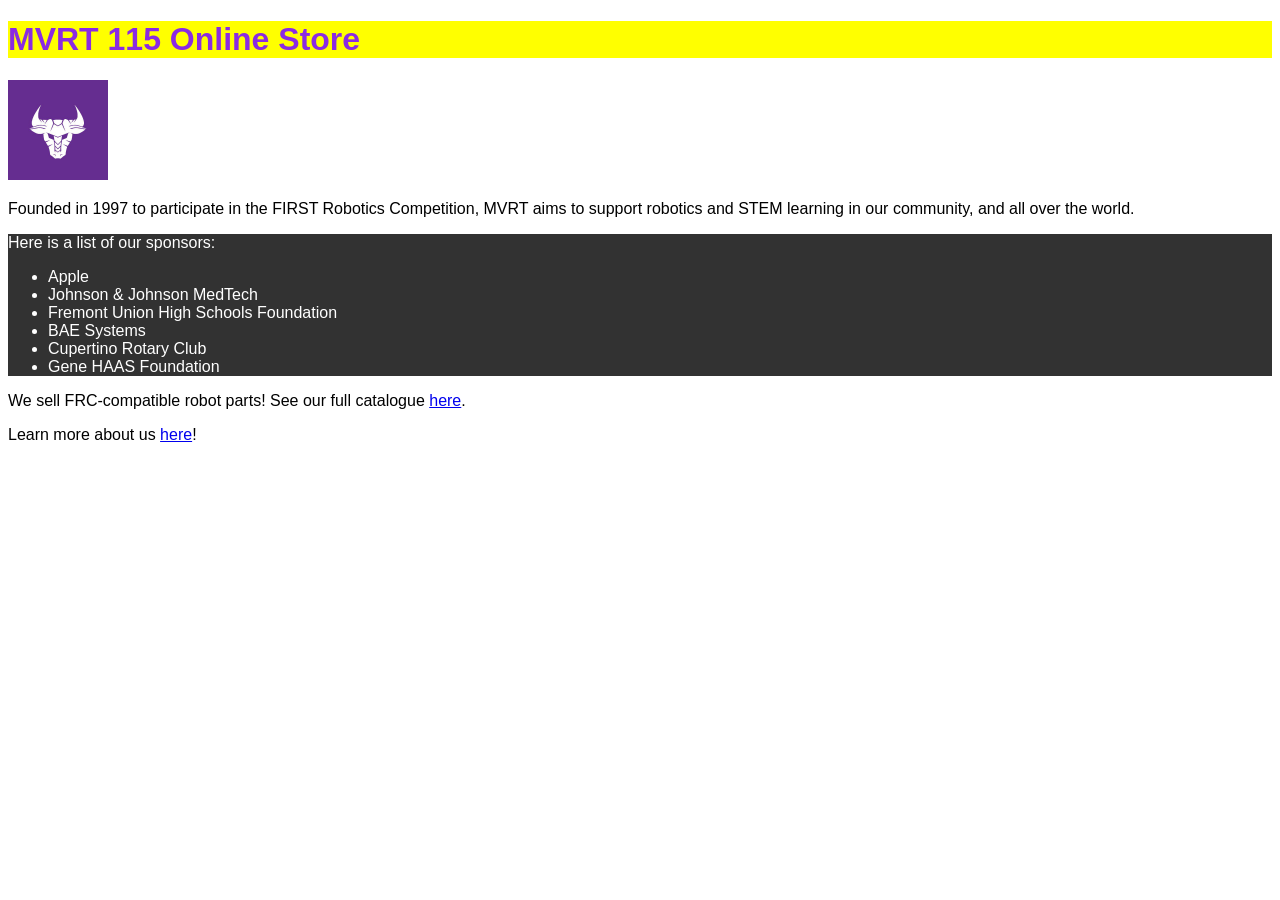
<file: index.html>
<!DOCTYPE html>
<html>

    <body>
        <head>
            <title>MVRT 115 Online Store</title>
            <link rel="stylesheet" type="text/css" href="style.css">
        </head>
        
        <script> 
            var name = prompt("Please enter your name: ");
            var age  = prompt("Please enter your age: ");
            alert("Hello, " + name + ". You are " + age + " years old.");
        </script>

        <h1>MVRT 115 Online Store</h1>

        
        <img src="MainPageImgs/mvrt-icon.png" alt="Monta Vista Robotics Team logo" id="frontlogo">

        <div class="generaltext">
            <p>Founded in 1997 to participate in the FIRST Robotics Competition, MVRT aims to support robotics and STEM learning in our community, and all over the world.</p>
        </div>

        <div id="sponsorlist">
            <p>Here is a list of our sponsors:</p>
            <ul>
                <li>Apple</li>
                <li>Johnson & Johnson MedTech</li>
                <li>Fremont Union High Schools Foundation</li>
                <li>BAE Systems</li>
                <li>Cupertino Rotary Club</li>
                <li>Gene HAAS Foundation</li>
            </ul>
        </div>
    
        
        

        <div class="generaltext">
            <p>We sell FRC-compatible robot parts! See our full catalogue <a href="CataloguePage/catalogue.html">here</a>.</p>
            <p>Learn more about us <a href="https://mvrt.com/">here</a>!</p>
        </div>

    </body>

</html>
</file>
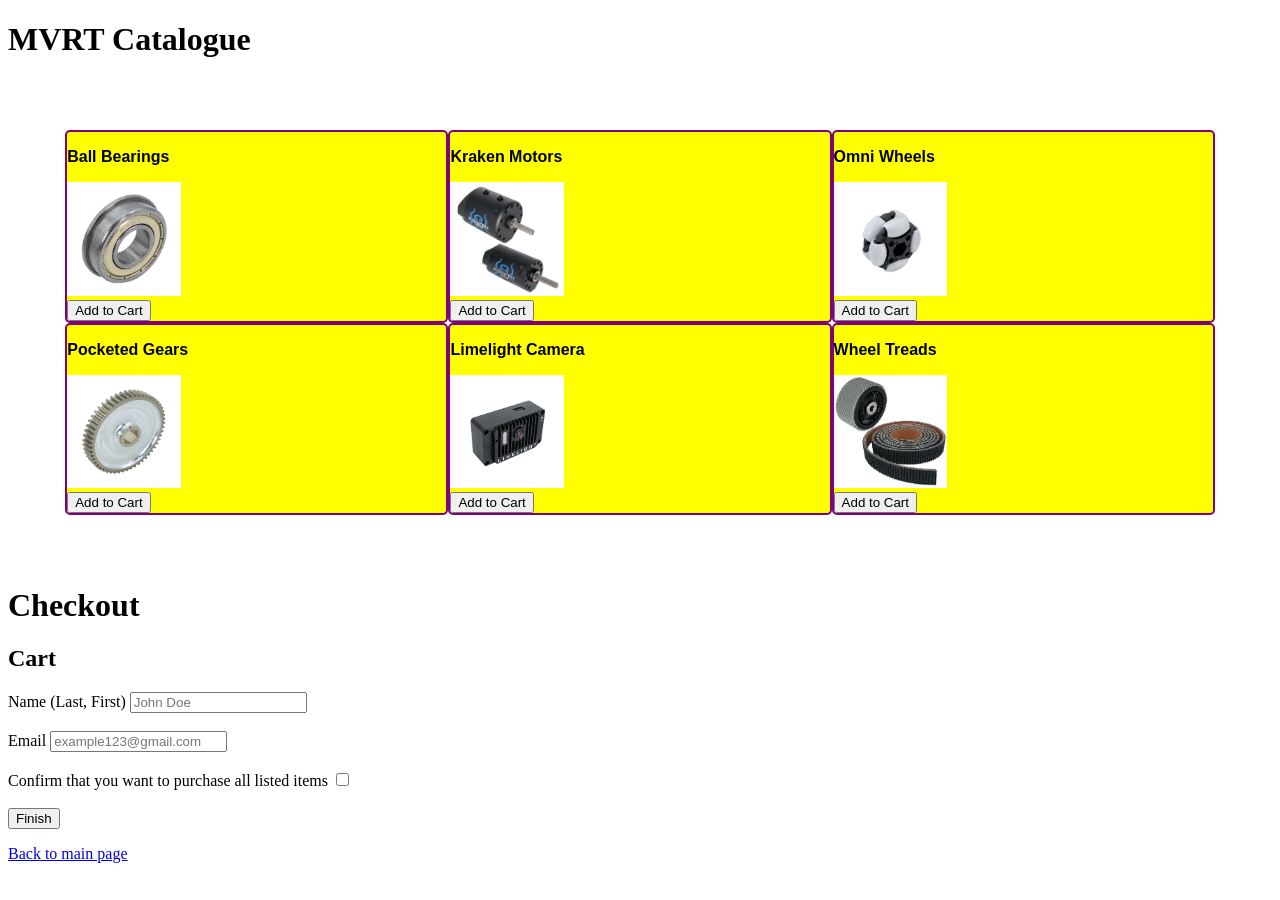
<file: CataloguePage/catalogue.html>
<!DOCTYPE html>
<html>
    <body>
        <head>
            <title>MVRT Catalogue</title>
            <link rel="stylesheet" type="text/css" href="cataloguestyle.css">
        </head>
        
        <!-- this entire thing is for flexbox demonstration -->

        <h1>MVRT Catalogue</h1>
        <script src="cataloguescript.js"></script>
        <div class="gallery">
            <div class="gallery-item">
                <p>Ball Bearings</p>
                <img src="CatalogueImgs/BallBearing.png" class="gallery-img"><br>
                <button onclick="addToCart('Ball Bearing')">Add to Cart</button>
            </div>
            <div class="gallery-item">
                <p>Kraken Motors</p>
                <img src="CatalogueImgs/KrakenMotors.png" class="gallery-img"><br>
                <button onclick="addToCart('Kraken Motors')">Add to Cart</button>
            </div>
            <div class="gallery-item">
                <p>Omni Wheels</p>
                <img src="CatalogueImgs/OmniWheels.png" class="gallery-img"><br>
                <button onclick="addToCart('Omniwheels')">Add to Cart</button>
            </div>
            <div class="gallery-item">
                <p>Pocketed Gears</p>
                <img src="CatalogueImgs/PocketedGears.png" class="gallery-img"><br>
                <button onclick="addToCart('Pocketed Gears')">Add to Cart</button>
            </div>
            <div class="gallery-item">
                <p>Limelight Camera</p>
                <img src="CatalogueImgs/VisionCamera.png" class="gallery-img"><br>
                <button onclick="addToCart('Limelight Camera')">Add to Cart</button>
            </div>
            <div class="gallery-item">
                <p>Wheel Treads</p>
                <img src="CatalogueImgs/WheelTreads.png" class="gallery-img"><br>
                <button onclick="addToCart('Wheel Treads')">Add to Cart</button>
            </div>
        </div>

       
        <h1>Checkout</h1>

        <h2>Cart</h2>
        <ul id="cartUl">
        </ul>

        <form action="../index.html">
            <label for="name">Name (Last, First)</label>
            <input type="text" placeholder="John Doe" required><br><br>
            <label for="email">Email</label>
            <input type="email" placeholder="example123@gmail.com"><br><br>
            <label for="confirmation">Confirm that you want to purchase all listed items</label>
            <input type="checkbox" name="Confirm" required><br><br>
            <button type="submit" onclick="clearCart()">Finish</button>
        </form>

        <p><a href="../index.html">Back to main page</a></p>
    </body>
</html>
</file>
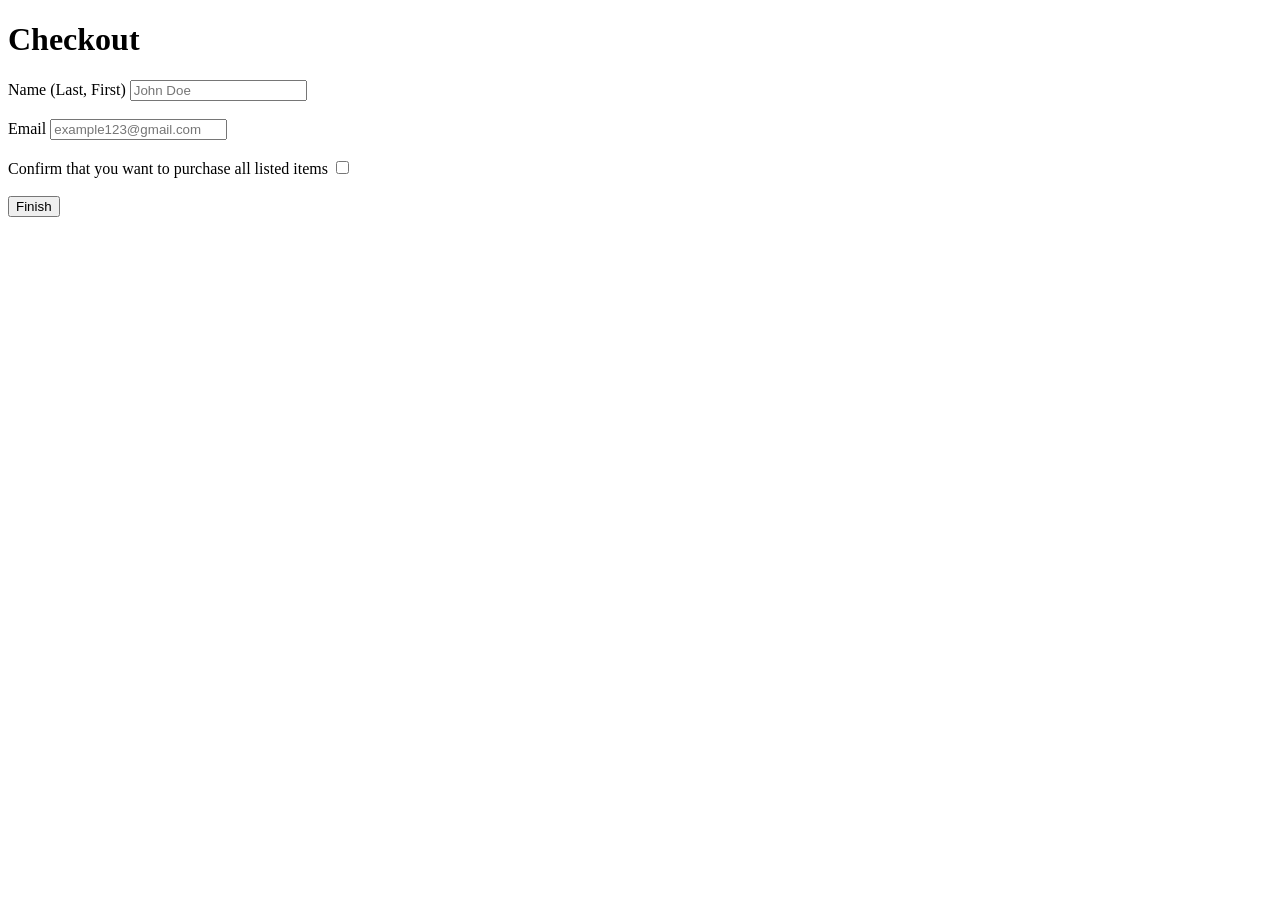
<file: CheckoutPage/checkoutpage.html>
<!DOCTYPE html>
<html>
    <body>
        <head>
            <title>MVRT Checkout</title>
        </head>
        <h1>Checkout</h1>
        <form action="../index.html">
            <label for="name">Name (Last, First)</label>
            <input type="text" placeholder="John Doe" required><br><br>
            <label for="email">Email</label>
            <input type="email" placeholder="example123@gmail.com"><br><br>
            <label for="confirmation">Confirm that you want to purchase all listed items</label>
            <input type="checkbox" name="Confirm" required><br><br>
            <button type="submit">Finish</button>
        </form>

        
    </body>
</html>
</file>
<file: style.css>
h1 {
    color:blueviolet;
    background: yellow;
    font-family: Arial, Helvetica, sans-serif;
}

.generaltext {
    font-family: 'Trebuchet MS', 'Lucida Sans Unicode', 'Lucida Grande', 'Lucida Sans', Arial, sans-serif;
}

#sponsorlist {
    color: rgb(255, 255, 255);
    background: rgb(50, 50, 50);
    font-family: 'Lucida Sans', 'Lucida Sans Regular', 'Lucida Grande', 'Lucida Sans Unicode', Geneva, Verdana, sans-serif;
}

#frontlogo {
    height: 100px;
    width: 100px;
}
</file>
<file: CataloguePage/cataloguestyle.css>
.gallery {
    display: flex;
    flex-wrap: wrap;
    padding-top: 50px;
    padding-bottom: 50px;
    justify-content: center;
    align-items: center;
    position: static;
}

.gallery-item {
    width: 30%;
    overflow: hidden;
    border: 2px solid purple;
    border-radius: 5px;
    background-color: yellow;
}

.gallery-item p {
    font-family: 'Lucida Sans', 'Lucida Sans Regular', 'Lucida Grande', 'Lucida Sans Unicode', Geneva, Verdana, sans-serif;
    font-weight: 700;
}

.gallery-img {
    width: 30%;
}
</file>
